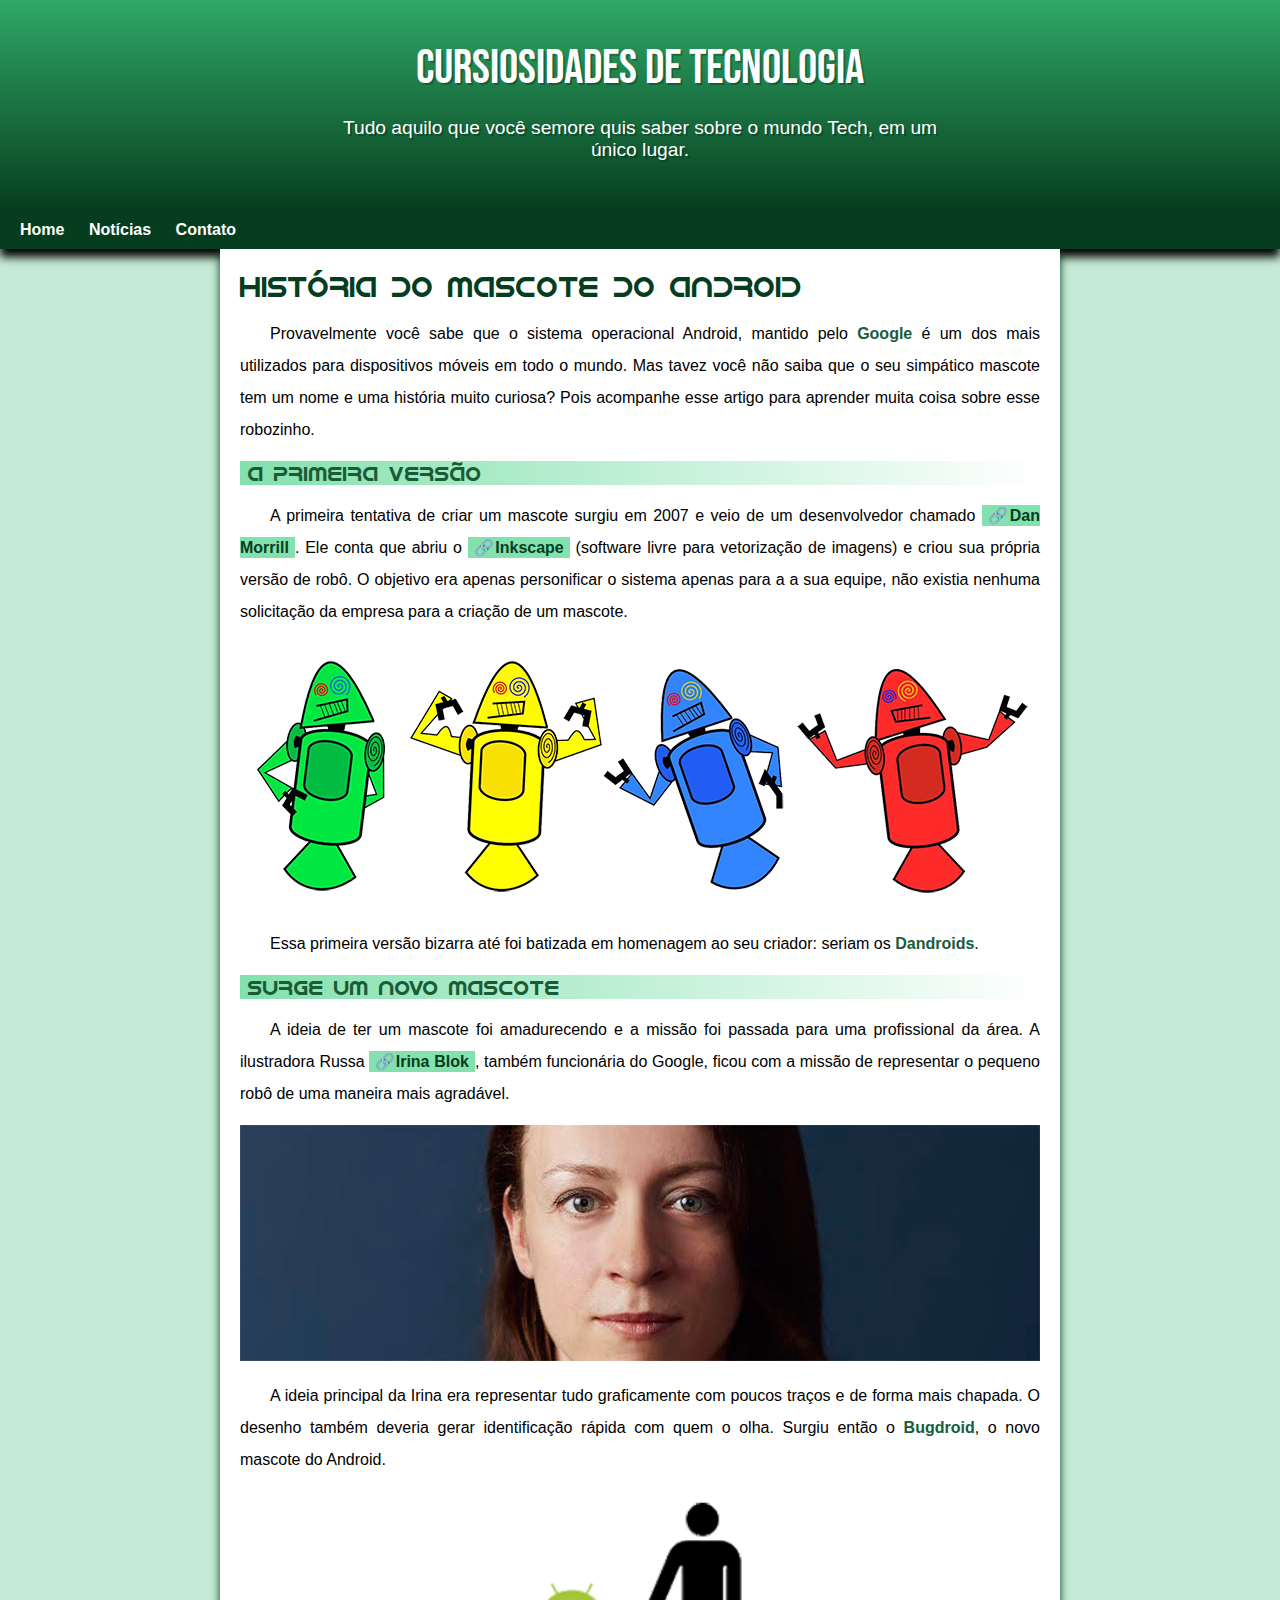
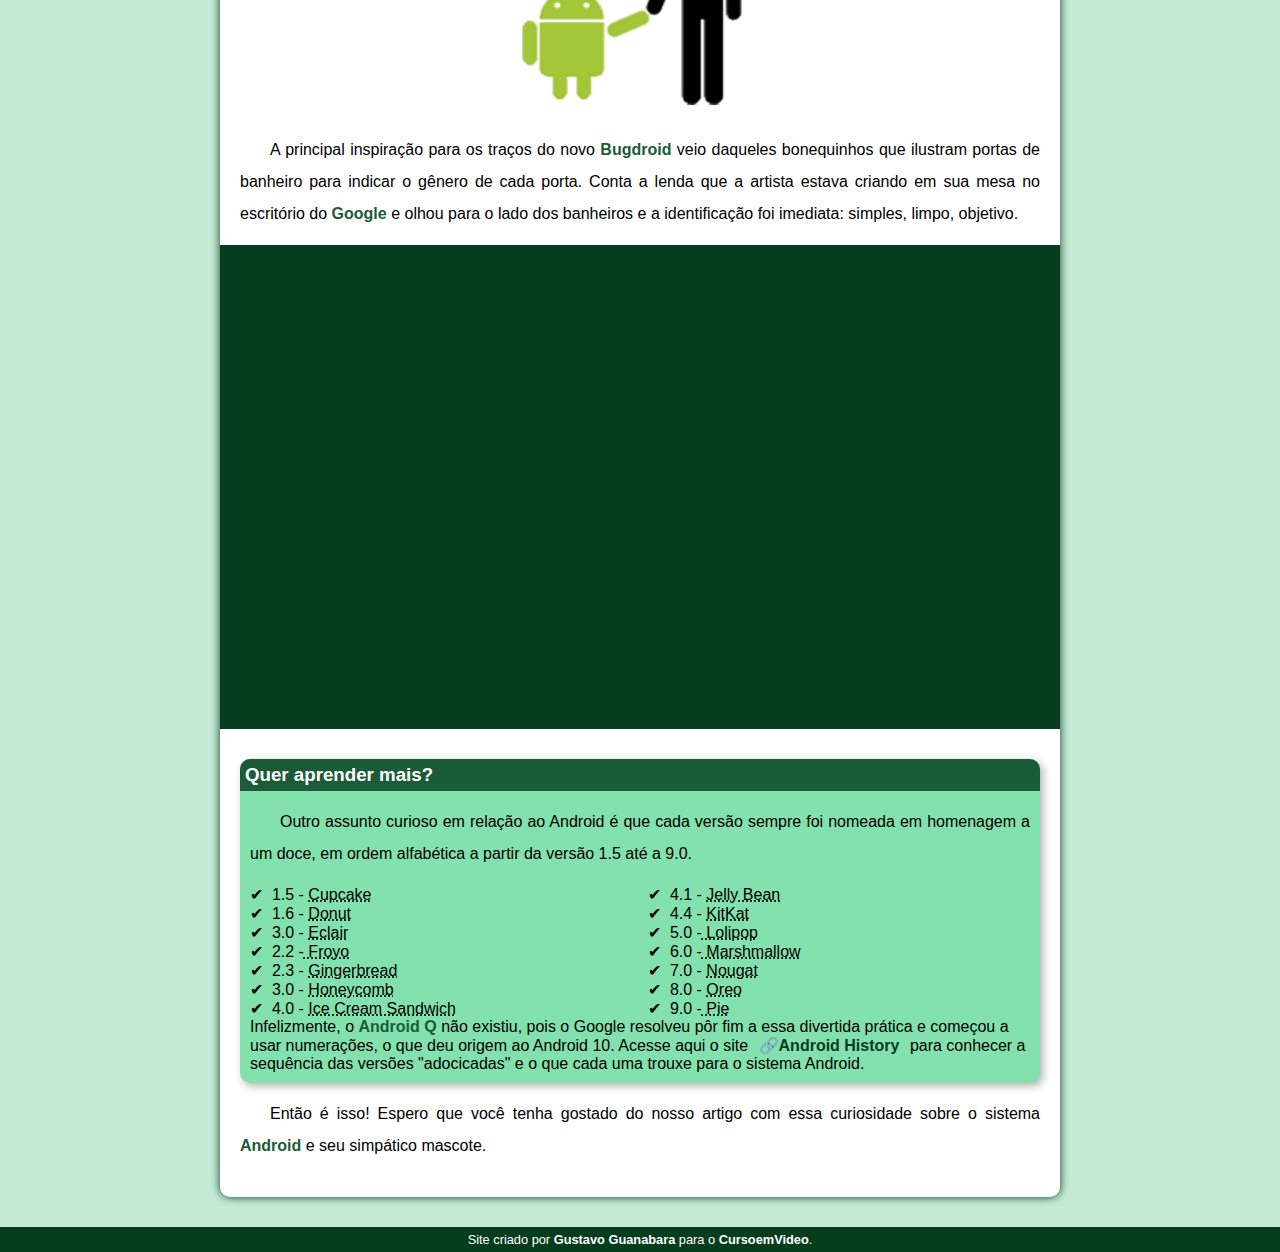
<file: index.html>
<!DOCTYPE html>
<html lang="pt-br">
<head>
    <meta charset="UTF-8">
    <meta name="viewport" content="width=device-width, initial-scale=1.0">
    <title>Como surgiu o Android</title>
    <link rel="shortcut icon" href="imagens/favicon.ico" type="image/x-icon">
    <link rel="stylesheet" href="estilo/style.css">
</head>
<body>
    <header>
        <h1>Cursiosidades de Tecnologia</h1>
        <p>Tudo aquilo que você semore quis saber sobre o mundo Tech, em um único lugar.</p>
    </header>
    <nav>
        <a href="#">Home</a>
        <a href="#">Notícias</a>
        <a href="#">Contato</a>
        </nav>
    <main>
        <article>
            <h1>
                História do Mascote do Android
            </h1>
            <p>
                Provavelmente você sabe que o sistema operacional Android, mantido pelo <strong>Google</strong> é um dos mais utilizados para dispositivos móveis em todo o mundo. Mas tavez você não saiba que o seu simpático mascote tem um nome e uma história muito curiosa? Pois acompanhe esse artigo para aprender muita coisa sobre esse robozinho.
            </p>
            <h2>
                A primeira versão
            </h2>
            <p>
                A primeira tentativa de criar um mascote surgiu em 2007 e veio de um desenvolvedor chamado <a href="https://androidcommunity.com/dan-morrill-shows-us-the-android-mascot-that-almost-was-20130103/" target="_blank" rel="external" class="externo">Dan Morrill</a>. Ele conta que abriu o <a href="https://inkscape.org/pt-br/" target="_blank" class="externo">Inkscape</a> (software livre para vetorização de imagens) e criou sua própria versão de robô. O objetivo era apenas personificar o sistema apenas para a a sua equipe, não existia nenhuma solicitação da empresa para a criação de um mascote.
            </p>
            <picture>
                <source media="(max-width: 670px)" srcset="imagens/dan-droids-pq.png" type="image/png">
                <img src="imagens/dan-droids.png" alt="primeiro mascote do Android">
            </picture>
            <p>
                Essa primeira versão bizarra até foi batizada em homenagem ao seu criador: seriam os <strong>Dandroids</strong>.
            </p>
            <h2>
                Surge um novo mascote
            </h2>
            <p>
                A ideia de ter um mascote foi amadurecendo e a missão foi passada para uma profissional da área. A ilustradora Russa <a href="https://www.irinablok.com/" target="_blank" class="externo">Irina Blok</a>, também funcionária do Google, ficou com a missão de representar o pequeno robô de uma maneira mais agradável.
            </p>
            <picture>
                <source media="(max-width: 670px)" srcset="imagens/irina-blok-pq.jpg" type="image/png" >
                <img src="imagens/irina-blok.jpg" alt="foto irina, criadora do bug droid">
            </picture>
            <p>
                A ideia principal da Irina era representar tudo graficamente com poucos traços e de forma mais chapada. O desenho também deveria gerar identificação rápida com quem o olha. Surgiu então o<strong> Bugdroid</strong>, o novo mascote do Android.
            </p>

            <img src="imagens/bugdroid.png" class="pequena" alt="bugdroid">

            <p>
                A principal inspiração para os traços do novo <strong>Bugdroid</strong> veio daqueles bonequinhos que ilustram portas de banheiro para indicar o gênero de cada porta. Conta a lenda que a artista estava criando em sua mesa no escritório do <strong>Google</strong> e olhou para o lado dos banheiros e a identificação foi imediata: simples, limpo, objetivo.
            </p>

            
                <div class="video"><iframe width="560" height="315" src="https://www.youtube.com/embed/l2UDgpLz20M?si=llrrCLBx7IGkhNei" title="YouTube video player" frameborder="0" allow="accelerometer; autoplay; clipboard-write; encrypted-media; gyroscope; picture-in-picture; web-share" referrerpolicy="strict-origin-when-cross-origin" allowfullscreen></iframe></div>
            
            
             

            <aside>
                <h3>
                    Quer aprender mais?
                </h3>

                <p> Outro assunto curioso em relação ao Android é que cada versão sempre foi nomeada em homenagem a um doce, em ordem alfabética a partir da versão 1.5 até a 9.0. </p>
                <ul>
                    <li>1.5 - <abbr title="bolo de copo">Cupcake</abbr></li>
                    <li>1.6 - <abbr title="rosquinha">Donut</abbr></li>
                    <li>3.0 - <abbr title="bombo">Eclair</abbr></li>
                    <li>2.2 -<abbr title="iogurte congelado"> Froyo</abbr></li>
                    <li>2.3 - <abbr title="biscoito de gengibre">Gingerbread</abbr></li>
                    <li>3.0 - <abbr title="favo de mel">Honeycomb</abbr></li>
                    <li>4.0 - <abbr title="sanduíche de sorvete">Ice Cream Sandwich</abbr></li>
                    <li>4.1 - <abbr title="jujuba">Jelly Bean</abbr></li>
                    <li>4.4 - <abbr title="kitkat">KitKat</abbr></li>
                    <li>5.0 -<abbr title="pirulito"> Lolipop</abbr></li>
                    <li>6.0 -<abbr title="Marshmallow"> Marshmallow</abbr></li>
                    <li>7.0 - <abbr title="torrone">Nougat</abbr></li>
                    <li>8.0 - <abbr title="oreo">Oreo</abbr></li>
                    <li>9.0 -<abbr title="torta"> Pie</abbr></li>
                </ul>
                Infelizmente, o <strong>Android Q</strong> não existiu, pois o Google resolveu pôr fim a essa divertida prática e começou a usar numerações, o que deu origem ao Android 10.
                Acesse aqui o site <a href="https://www.android.com/intl/en_uk/" target="_blank" class="externo">Android History</a> para conhecer a sequência das versões "adocicadas" e o que cada uma trouxe para o sistema Android.
            </aside>

            <p>
                Então é isso! Espero que você tenha gostado do nosso artigo com essa curiosidade sobre o sistema <strong>Android</strong> e seu simpático mascote.

            </p>
        </article>
    </main>
    <footer>
        Site criado por <a href="https://github.com/gustavoguanabara" target="_blank">Gustavo Guanabara</a> para o <a href="https://www.youtube.com/c/CursoemV%C3%ADdeo" target="_blank">CursoemVideo</a>.
    </footer>
</body>
</html>
</file>
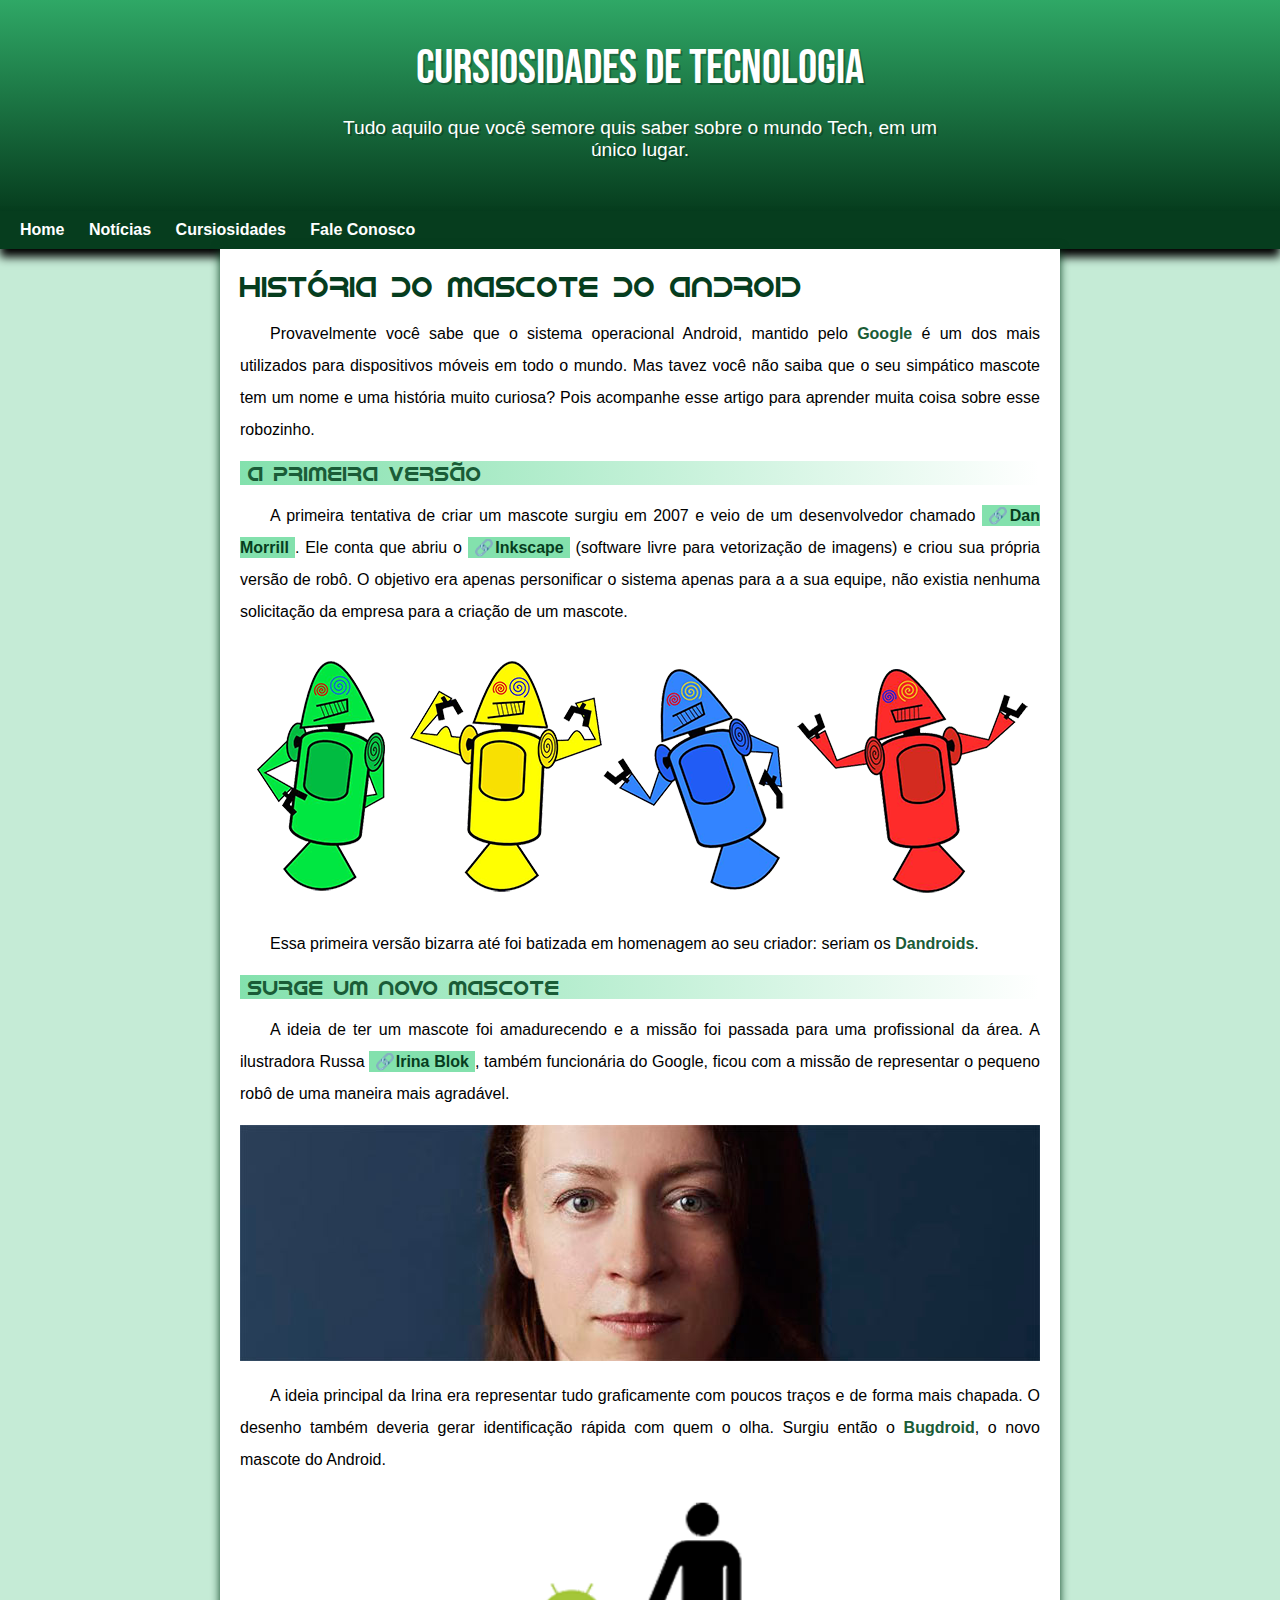
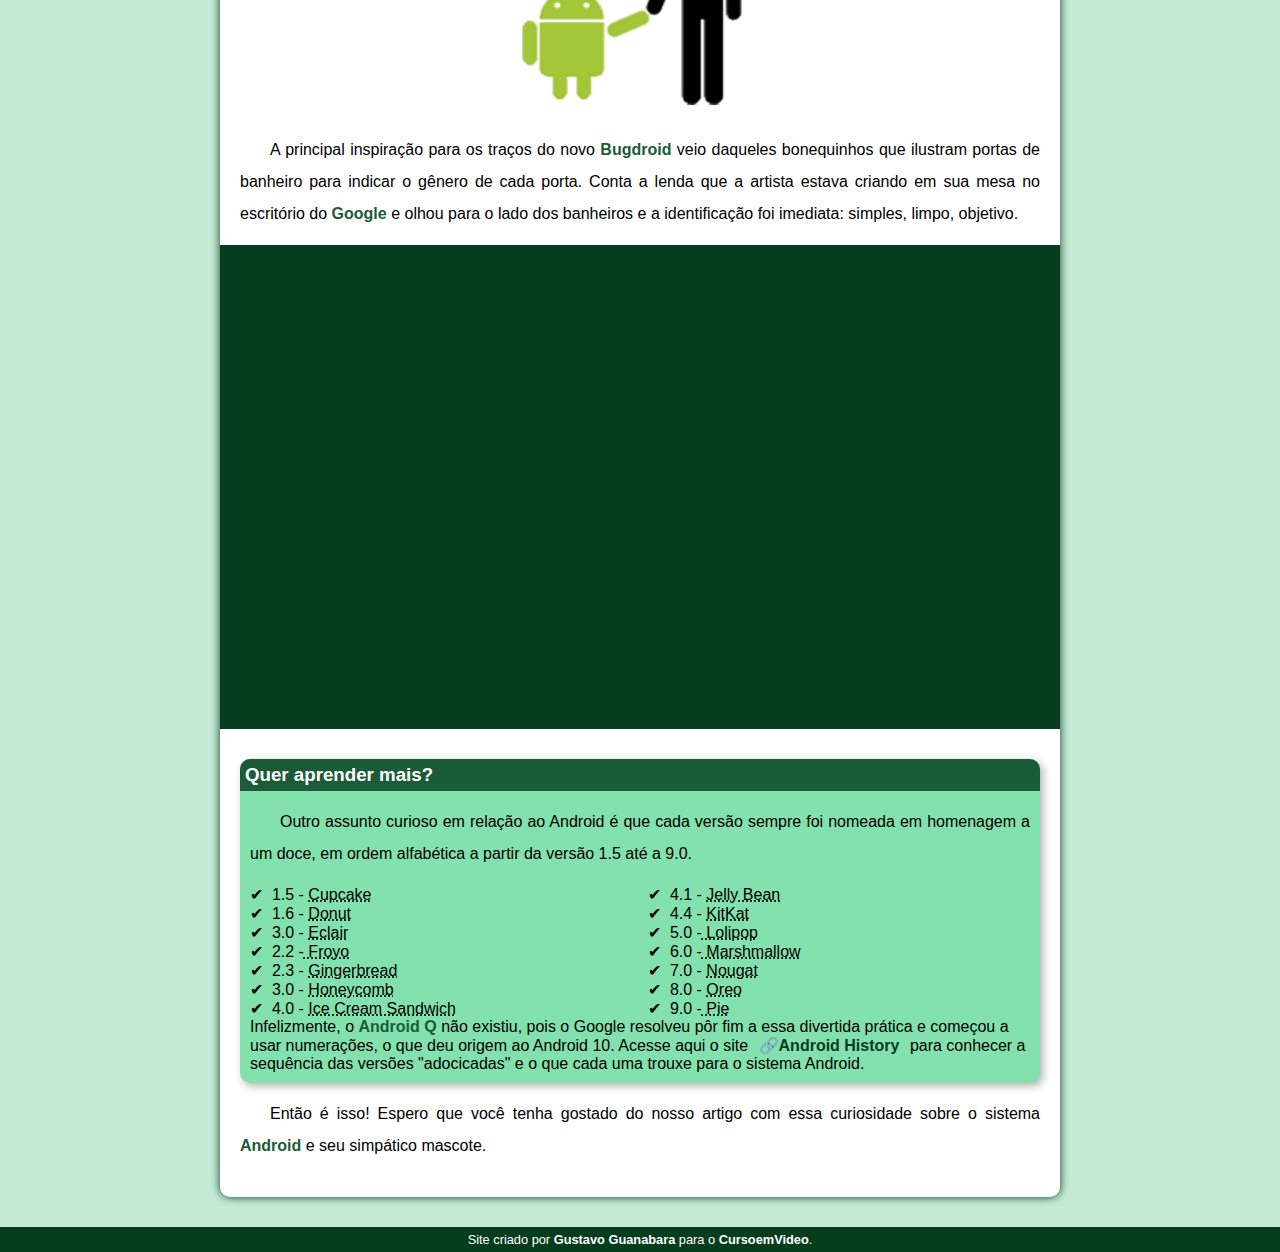
<file: index.html.html>
<!DOCTYPE html>
<html lang="pt-br">
<head>
    <meta charset="UTF-8">
    <meta name="viewport" content="width=device-width, initial-scale=1.0">
    <title>Como surgiu o Android</title>
    <link rel="shortcut icon" href="imagens/favicon.ico" type="image/x-icon">
    <link rel="stylesheet" href="estilo/style.css">
</head>
<body>
    <header>
        <h1>Cursiosidades de Tecnologia</h1>
        <p>Tudo aquilo que você semore quis saber sobre o mundo Tech, em um único lugar.</p>
    </header>
    <nav>
        <a href="#">Home</a>
        <a href="#">Notícias</a>
        <a href="#">Cursiosidades</a>
        <a href="#">Fale Conosco</a>
        </nav>
    <main>
        <article>
            <h1>
                História do Mascote do Android
            </h1>
            <p>
                Provavelmente você sabe que o sistema operacional Android, mantido pelo <strong>Google</strong> é um dos mais utilizados para dispositivos móveis em todo o mundo. Mas tavez você não saiba que o seu simpático mascote tem um nome e uma história muito curiosa? Pois acompanhe esse artigo para aprender muita coisa sobre esse robozinho.
            </p>
            <h2>
                A primeira versão
            </h2>
            <p>
                A primeira tentativa de criar um mascote surgiu em 2007 e veio de um desenvolvedor chamado <a href="https://androidcommunity.com/dan-morrill-shows-us-the-android-mascot-that-almost-was-20130103/" target="_blank" rel="external" class="externo">Dan Morrill</a>. Ele conta que abriu o <a href="https://inkscape.org/pt-br/" target="_blank" class="externo">Inkscape</a> (software livre para vetorização de imagens) e criou sua própria versão de robô. O objetivo era apenas personificar o sistema apenas para a a sua equipe, não existia nenhuma solicitação da empresa para a criação de um mascote.
            </p>
            <picture>
                <source media="(max-width: 670px)" srcset="imagens/dan-droids-pq.png" type="image/png">
                <img src="imagens/dan-droids.png" alt="primeiro mascote do Android">
            </picture>
            <p>
                Essa primeira versão bizarra até foi batizada em homenagem ao seu criador: seriam os <strong>Dandroids</strong>.
            </p>
            <h2>
                Surge um novo mascote
            </h2>
            <p>
                A ideia de ter um mascote foi amadurecendo e a missão foi passada para uma profissional da área. A ilustradora Russa <a href="https://www.irinablok.com/" target="_blank" class="externo">Irina Blok</a>, também funcionária do Google, ficou com a missão de representar o pequeno robô de uma maneira mais agradável.
            </p>
            <picture>
                <source media="(max-width: 670px)" srcset="imagens/irina-blok-pq.jpg" type="image/png" >
                <img src="imagens/irina-blok.jpg" alt="foto irina, criadora do bug droid">
            </picture>
            <p>
                A ideia principal da Irina era representar tudo graficamente com poucos traços e de forma mais chapada. O desenho também deveria gerar identificação rápida com quem o olha. Surgiu então o<strong> Bugdroid</strong>, o novo mascote do Android.
            </p>

            <img src="imagens/bugdroid.png" class="pequena" alt="bugdroid">

            <p>
                A principal inspiração para os traços do novo <strong>Bugdroid</strong> veio daqueles bonequinhos que ilustram portas de banheiro para indicar o gênero de cada porta. Conta a lenda que a artista estava criando em sua mesa no escritório do <strong>Google</strong> e olhou para o lado dos banheiros e a identificação foi imediata: simples, limpo, objetivo.
            </p>

            
                <div class="video"><iframe width="560" height="315" src="https://www.youtube.com/embed/l2UDgpLz20M?si=llrrCLBx7IGkhNei" title="YouTube video player" frameborder="0" allow="accelerometer; autoplay; clipboard-write; encrypted-media; gyroscope; picture-in-picture; web-share" referrerpolicy="strict-origin-when-cross-origin" allowfullscreen></iframe></div>
            
            
             

            <aside>
                <h3>
                    Quer aprender mais?
                </h3>

                <p> Outro assunto curioso em relação ao Android é que cada versão sempre foi nomeada em homenagem a um doce, em ordem alfabética a partir da versão 1.5 até a 9.0. </p>
                <ul>
                    <li>1.5 - <abbr title="bolo de copo">Cupcake</abbr></li>
                    <li>1.6 - <abbr title="rosquinha">Donut</abbr></li>
                    <li>3.0 - <abbr title="bombo">Eclair</abbr></li>
                    <li>2.2 -<abbr title="iogurte congelado"> Froyo</abbr></li>
                    <li>2.3 - <abbr title="biscoito de gengibre">Gingerbread</abbr></li>
                    <li>3.0 - <abbr title="favo de mel">Honeycomb</abbr></li>
                    <li>4.0 - <abbr title="sanduíche de sorvete">Ice Cream Sandwich</abbr></li>
                    <li>4.1 - <abbr title="jujuba">Jelly Bean</abbr></li>
                    <li>4.4 - <abbr title="kitkat">KitKat</abbr></li>
                    <li>5.0 -<abbr title="pirulito"> Lolipop</abbr></li>
                    <li>6.0 -<abbr title="Marshmallow"> Marshmallow</abbr></li>
                    <li>7.0 - <abbr title="torrone">Nougat</abbr></li>
                    <li>8.0 - <abbr title="oreo">Oreo</abbr></li>
                    <li>9.0 -<abbr title="torta"> Pie</abbr></li>
                </ul>
                Infelizmente, o <strong>Android Q</strong> não existiu, pois o Google resolveu pôr fim a essa divertida prática e começou a usar numerações, o que deu origem ao Android 10.
                Acesse aqui o site <a href="https://www.android.com/intl/en_uk/" target="_blank" class="externo">Android History</a> para conhecer a sequência das versões "adocicadas" e o que cada uma trouxe para o sistema Android.
            </aside>

            <p>
                Então é isso! Espero que você tenha gostado do nosso artigo com essa curiosidade sobre o sistema <strong>Android</strong> e seu simpático mascote.

            </p>
        </article>
    </main>
    <footer>
        Site criado por <a href="https://github.com/gustavoguanabara" target="_blank">Gustavo Guanabara</a> para o <a href="https://www.youtube.com/c/CursoemV%C3%ADdeo" target="_blank">CursoemVideo</a>.
    </footer>
</body>
</html>
</file>
<file: estilo/style.css>
@charset "UTF-8";


@import url('https://fonts.googleapis.com/css2?family=Bebas+Neue&display=swap');

@font-face{
    font-family: 'Android';
    src: url('../fontes/idroid.otf') format('opentype');
    font-weight: normal;
}

:root{
    --cor0:#c5ebd6;
    --cor1:#83e1ad;
    --cor2:#3ddc84;
    --cor3:#2fa866;
    --cor4:#1a5c37;
    --cor5:#063d1e;

    --fonte-padrao: Arial, verdana, helvetica, sans-serif;
    --fonte-destaque:'Bebas Neue', cursive;
    --fonte-android:'Android', cursive;
}

*{
    margin: 0px;
    padding: 0px;

}


body{
    
    background-color: var(--cor0);
    font-family: var(--fonte-padrao);
}

a.externo::before{
content: '\1F517';
}


header{
    background-image: linear-gradient(to bottom, var(--cor3), var(--cor5));
    background-color: var(--cor4);
    min-height: 150px;
    text-align: center;
    padding-top: 40px;
}

header > h1{
    color: white;
    font-family: var(--fonte-destaque);
    margin-bottom: 20px;
    font-size: 3em;
    font-weight: normal;
    text-shadow: 2px 2px 0px rgba(0, 0, 0, 0.267);
}

header > p{
    font-family: var(--fonte-padrao);
    font-size: 1.2em;
    max-width: 600px;
    padding-right: 10px;
    padding-left: 10px;
    margin: auto;
    color: white;
    padding-bottom: 50px;
    text-shadow: 2px 2px 0px rgba(0, 0, 0, 0.267);
}



nav{
    background-color: var(--cor5);
    padding: 10px;
    box-shadow: 0px 8px 9px black;
    
}

nav > a {
    color: white;
    padding: 10px;
    text-decoration: none;
    font-weight: bold;
    transition-duration: 0.3s;
}

nav > a:hover {
    background-color: var(--cor3);
    color: var(--cor5);
    border-radius: 5px;
}

main{
    min-width: 320px;
    max-width: 800px;
    margin: auto;
    margin-bottom: 30px;
    padding: 20px;
    /* border-radius: 0px 0px 10px 10px; */
    border-bottom-left-radius: 10px;
    border-bottom-right-radius: 10px;
    
    background-color: white;
    box-shadow: 0px 0px 10px var(--cor5);
}

main h1{
    color: var(--cor5);
    font-family: var(--fonte-android);
    font-weight: normal;
    font-size: 1.8em;
}

main h2{
    font-family: var(--fonte-android);
    color: var(--cor4);
    font-size: 1.3em;
    font-weight: normal;
    background-image: linear-gradient(to right,var(--cor1), transparent);
    text-indent: 8px;
}

main a{
    text-decoration: none;
    font-weight: bold;
    color: var(--cor5);
    background-color: var(--cor1);
    padding: 2px 6px;
}

main a:hover{
    text-decoration: underline;
    color: var(--cor4);
}

main p{
    margin: 15px 0px;
    text-align: justify;
    text-indent: 30px;
    line-height: 2em;
    font-size: 1em;
}

main strong{
    color: var(--cor4);
    font-weight: bold;
    
}

main img{
    width: 100%;   
}

main img.pequena {
    max-width: 350px;
    display: block;
    margin: auto;
}

div.video{
    background-color: var(--cor5);
    margin: 0px -20px 30px -20px;
    padding: 20px;
    padding-bottom: 58%;
    position: relative;
}

div.video > iframe {
    position: absolute;
    top: 5%;
    left: 5%;
    width: 90%;
    height: 90%;
} 

aside{
    background-color: var(--cor1);
    padding: 10px;
    border-radius: 10px;
    box-shadow: 3px 3px 8px rgba(0, 0, 0, 0.308);
}

aside > h3{
background-color: var(--cor4);
color: white;
padding: 5px;
margin: -10px -10px 0px -10px;
border-radius: 10px 10px 0px 0px;
}

aside > ul{
    list-style-type: '\2714\00a0\00a0'; /*00a0 serve para dar um espaço entre o emoji e o intem da lista*/
    list-style-position: inside;
    columns: 2;
    
}


footer{
    background-color: var(--cor5);
    color: white;
    text-align: center;
    font-size: 0.8em;
    padding: 5px;
}

footer a{
    color: white;
    font-weight: bolder;
    text-decoration: none;
}

footer a:hover{
    text-decoration: underline;
    color: var(--cor1);
}
</file>
